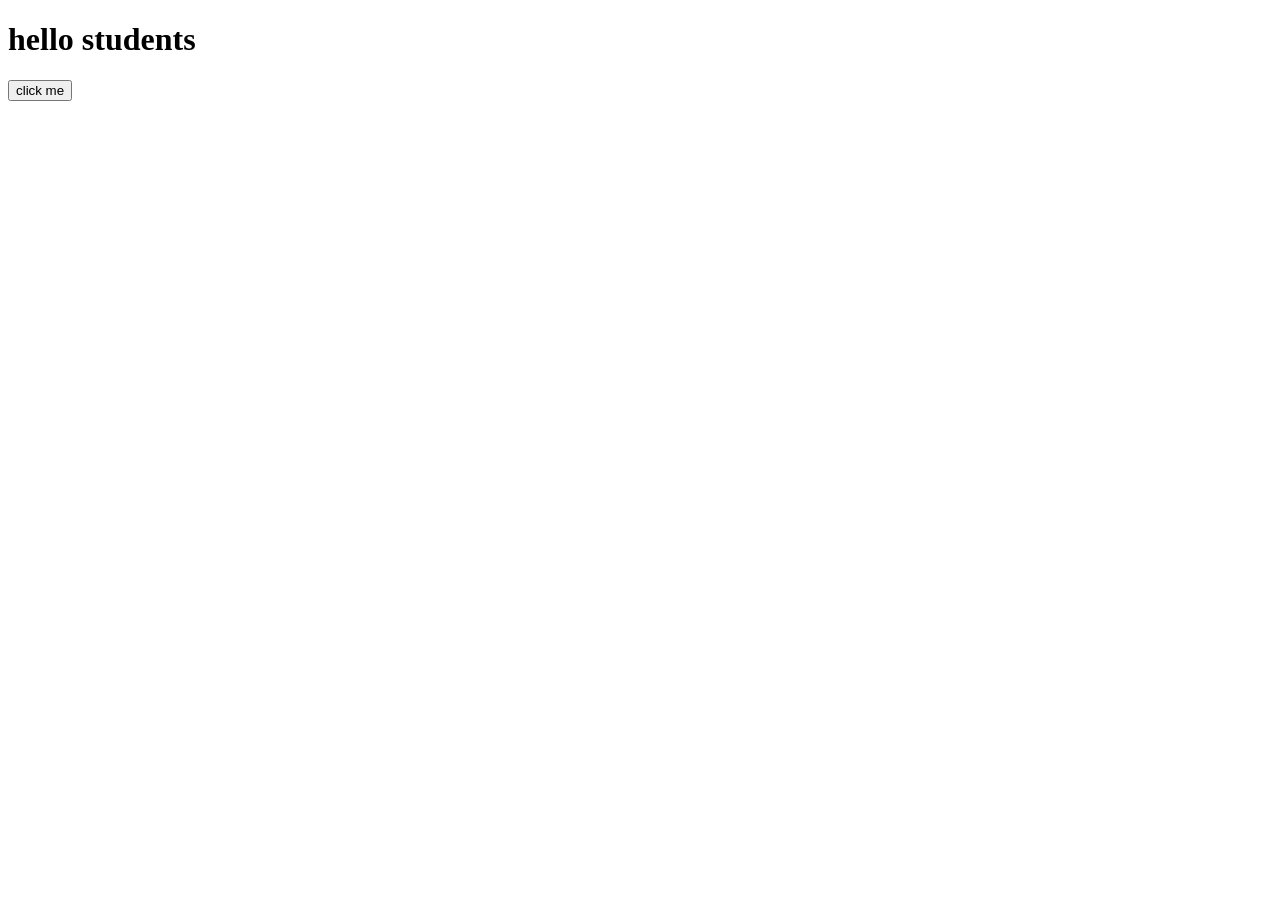
<file: 1.html>
<!DOCTYPE html>
<html lang="en">
<head>
    <meta charset="UTF-8">
    <meta name="viewport" content="width=device-width, initial-scale=1.0">
    <title>Dom</title>
</head>
<body>
    <h1 id="heading">hello students</h1>
    <button onclick="changetxt()">click me</button>
    <script>
        function changetxt(){
            let key=document.getElementById("heading")
            key.textContent="Welcome to Bimt College"
            key.style.color="blue"
            key.style.backgroundColor="yellow"
        }
    </script>
    
</body>
</html>
</file>
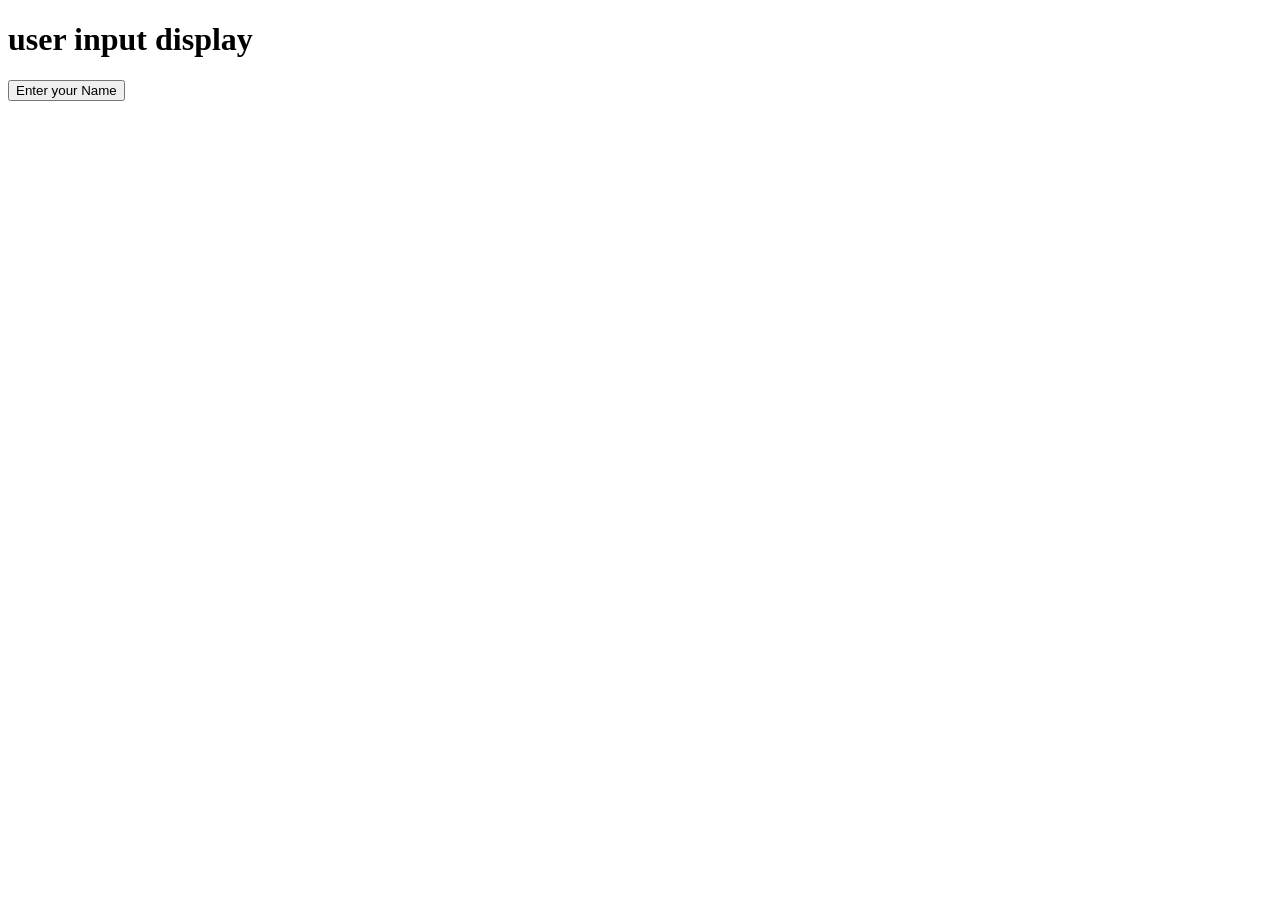
<file: 2.html>
<!DOCTYPE html>
<html lang="en">
<head>
    <meta charset="UTF-8">
    <meta name="viewport" content="width=device-width, initial-scale=1.0">
    <title>user input display</title>
</head>
<body>
    <h1>user input display</h1>
<button onclick="enter_name()">Enter your Name</button>
<p id="output"></p>

<script>
    function enter_name(){
        let name=prompt("plz enter your name")
        document.getElementById("output").textContent="Welcome  " , + name ;
        document.getElementById("output").style.color="red"
         document.getElementById("output").style.backgroundColor="yellow"
    }
</script>
    
</body>
</html>
</file>
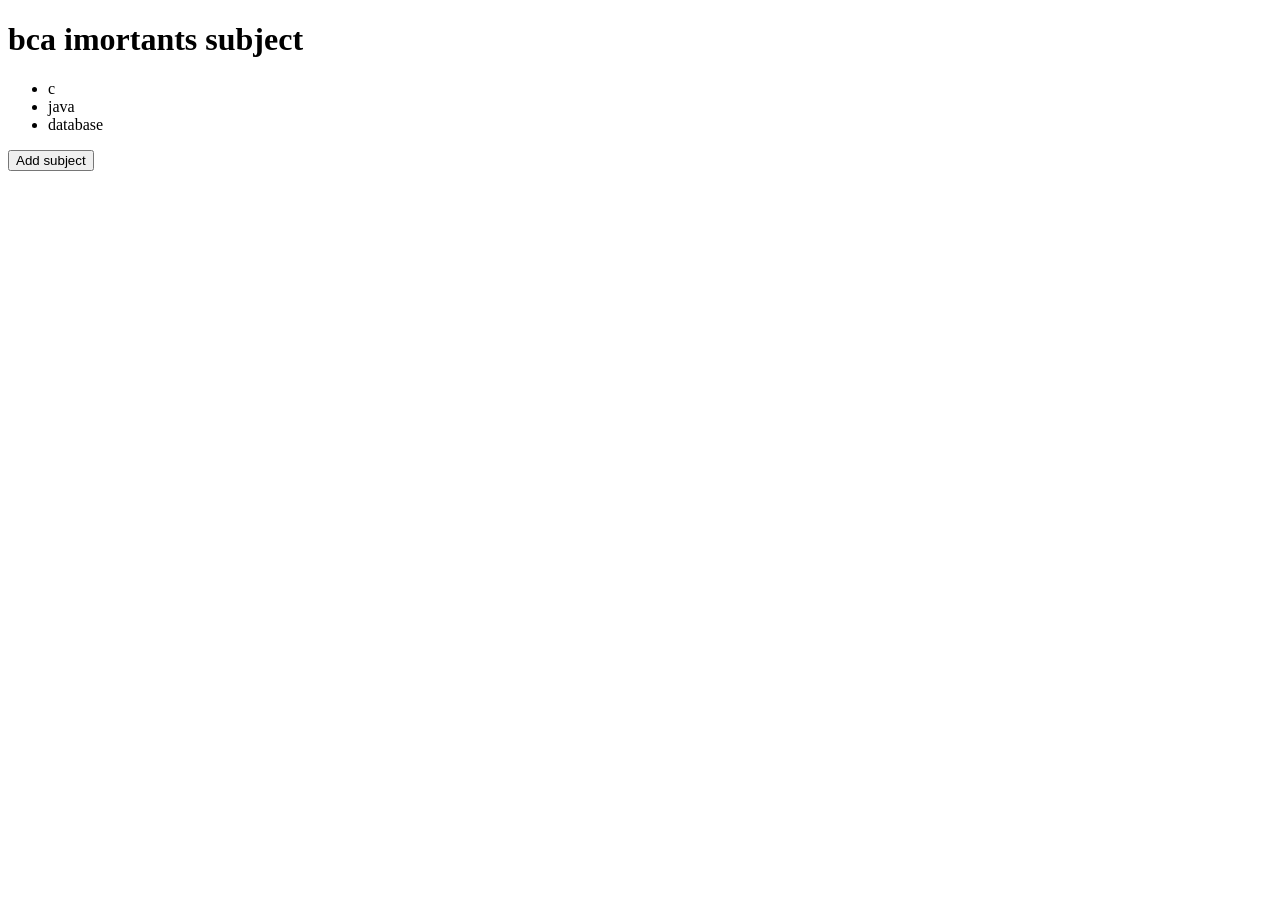
<file: 3.html>
<!DOCTYPE html>
<html lang="en">
<head>
    <meta charset="UTF-8">
    <meta name="viewport" content="width=device-width, initial-scale=1.0">
    <title>Document</title>
</head>
<body>
    <h1>bca imortants subject</h1>
    <ul id="sub">
        <li>c</li>
        <li>java</li>
        <li>database</li>
    </ul>
    <button onclick="add_subject()">Add subject</button>

    <script>
        function add_subject(){

        
        let element=document.createElement("li")
        element.textContent="python"
        document.getElementById("sub").appendChild(element)
        }
    </script>
</body>
</html>
</file>
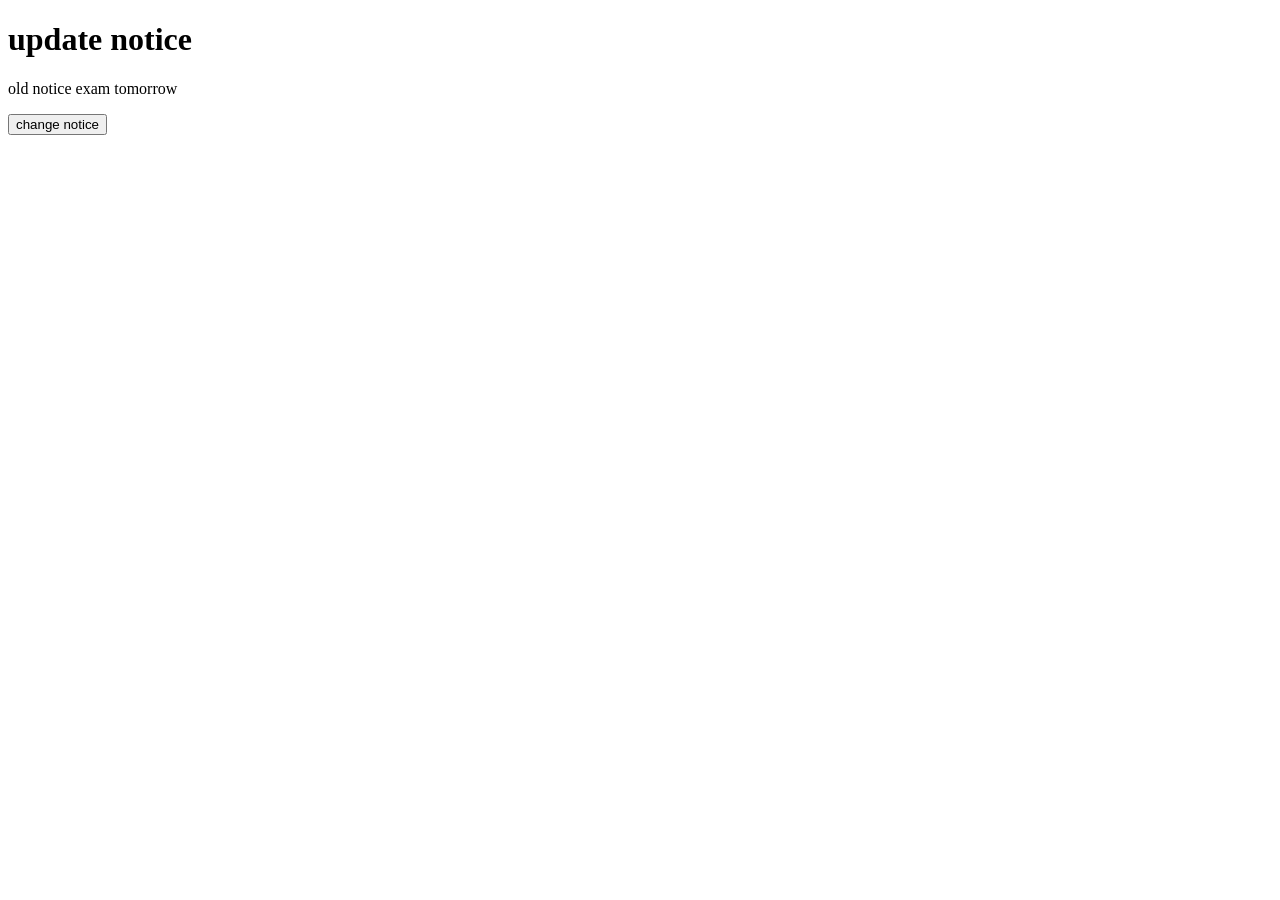
<file: 4.html>
<!DOCTYPE html>
<html lang="en">
<head>
    <meta charset="UTF-8">
    <meta name="viewport" content="width=device-width, initial-scale=1.0">
    <title>update</title>
</head>
<body>
    <h1>update notice</h1>
    <p id="notice">old notice exam tomorrow</p>
    <button onclick="change_notice()">change notice</button>
    <script>
        function change_notice(){
           let key= document.getElementById("notice")
           key.innerHTML="<h2>new notice cancel exam tomorrow </h2>";
        }
    </script>
</body>
</html>
</file>
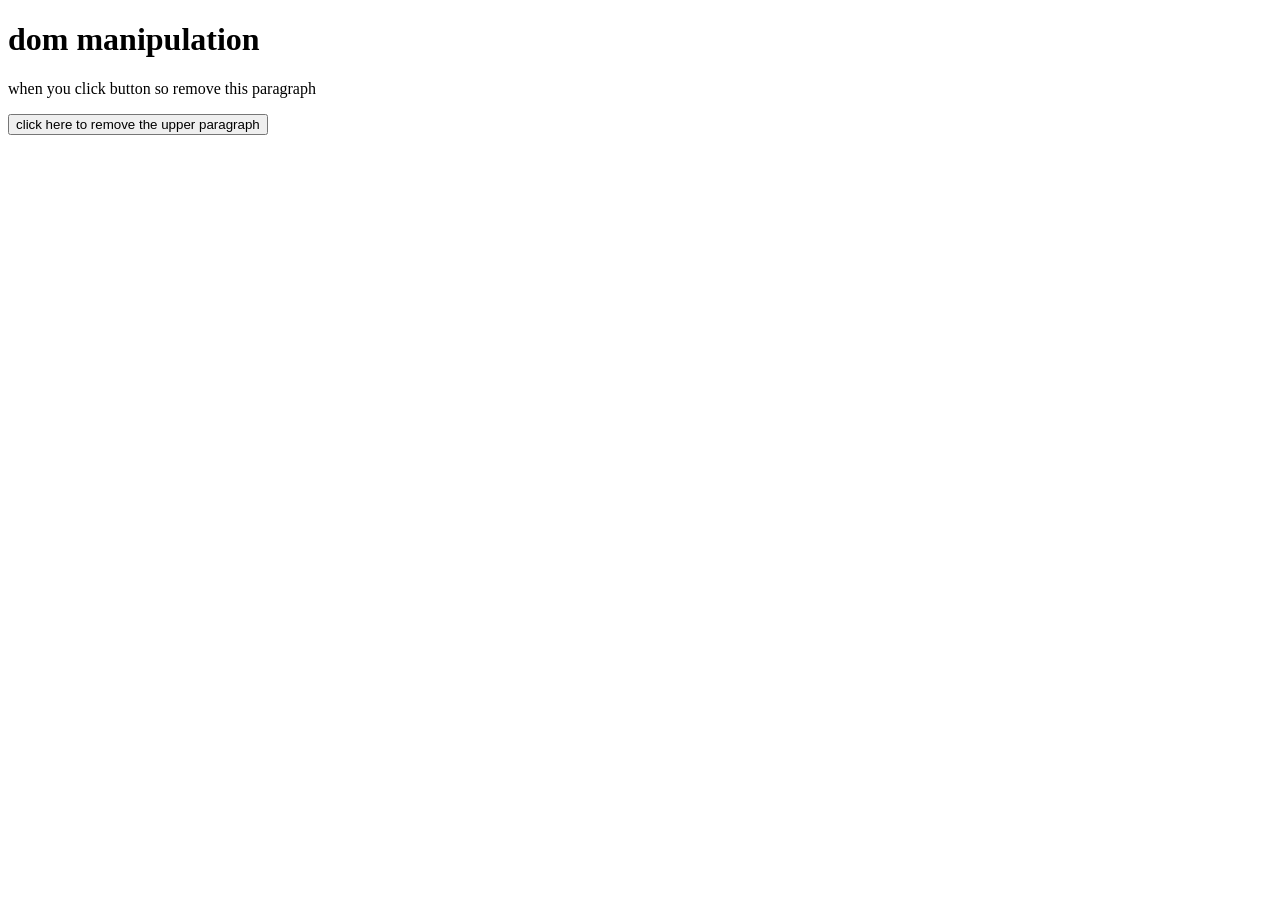
<file: 5.html>
<!DOCTYPE html>
<html lang="en">
<head>
    <meta charset="UTF-8">
    <meta name="viewport" content="width=device-width, initial-scale=1.0">
    <title>remove </title>
</head>
<body>
    
    <h1>dom manipulation</h1>
    <p id="bob">when you click button so remove this paragraph </p>
    <button onclick="dlt()"> click  here to remove the upper paragraph</button>
    <script>

        function dlt(){
            let key=document.getElementById("bob")
            key.remove();
        }
    </script>
</body>
</html>
</file>
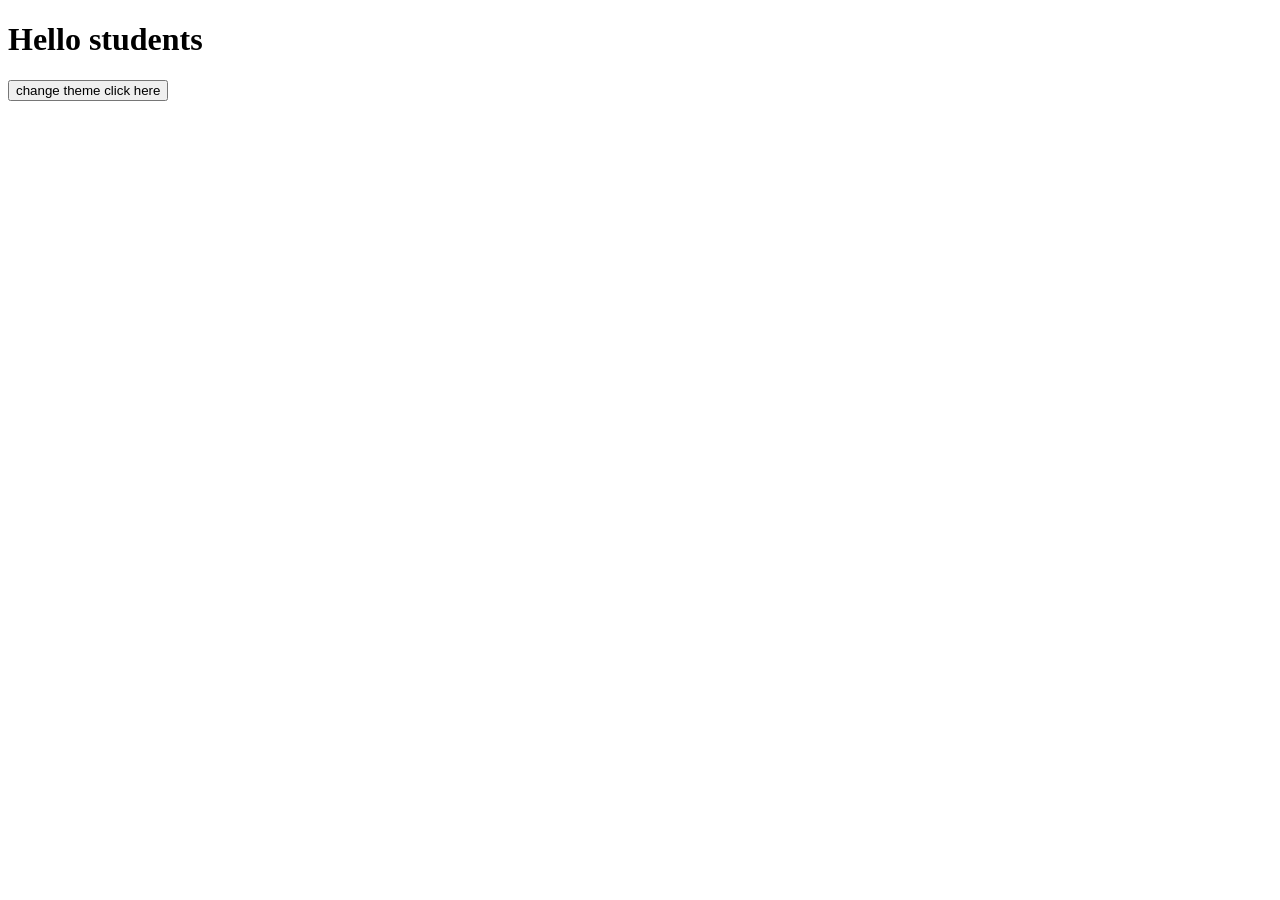
<file: 6.html>
<!DOCTYPE html>
<html lang="en">
<head>
    <meta charset="UTF-8">
    <meta name="viewport" content="width=device-width, initial-scale=1.0">
    <title>toggle CSS class</title>

<body>
    <style>
        .highlight{
            color: white;
            background-color: green;
        }
    </style>
    </head>
</body>
<h1 id="heading">Hello students</h1>
<button onclick="change_theme()">change theme click here</button>
<script>
    function change_theme(){
        document.getElementById("heading").classList.toggle("highlight")
    }
</script>
</html>
</file>
